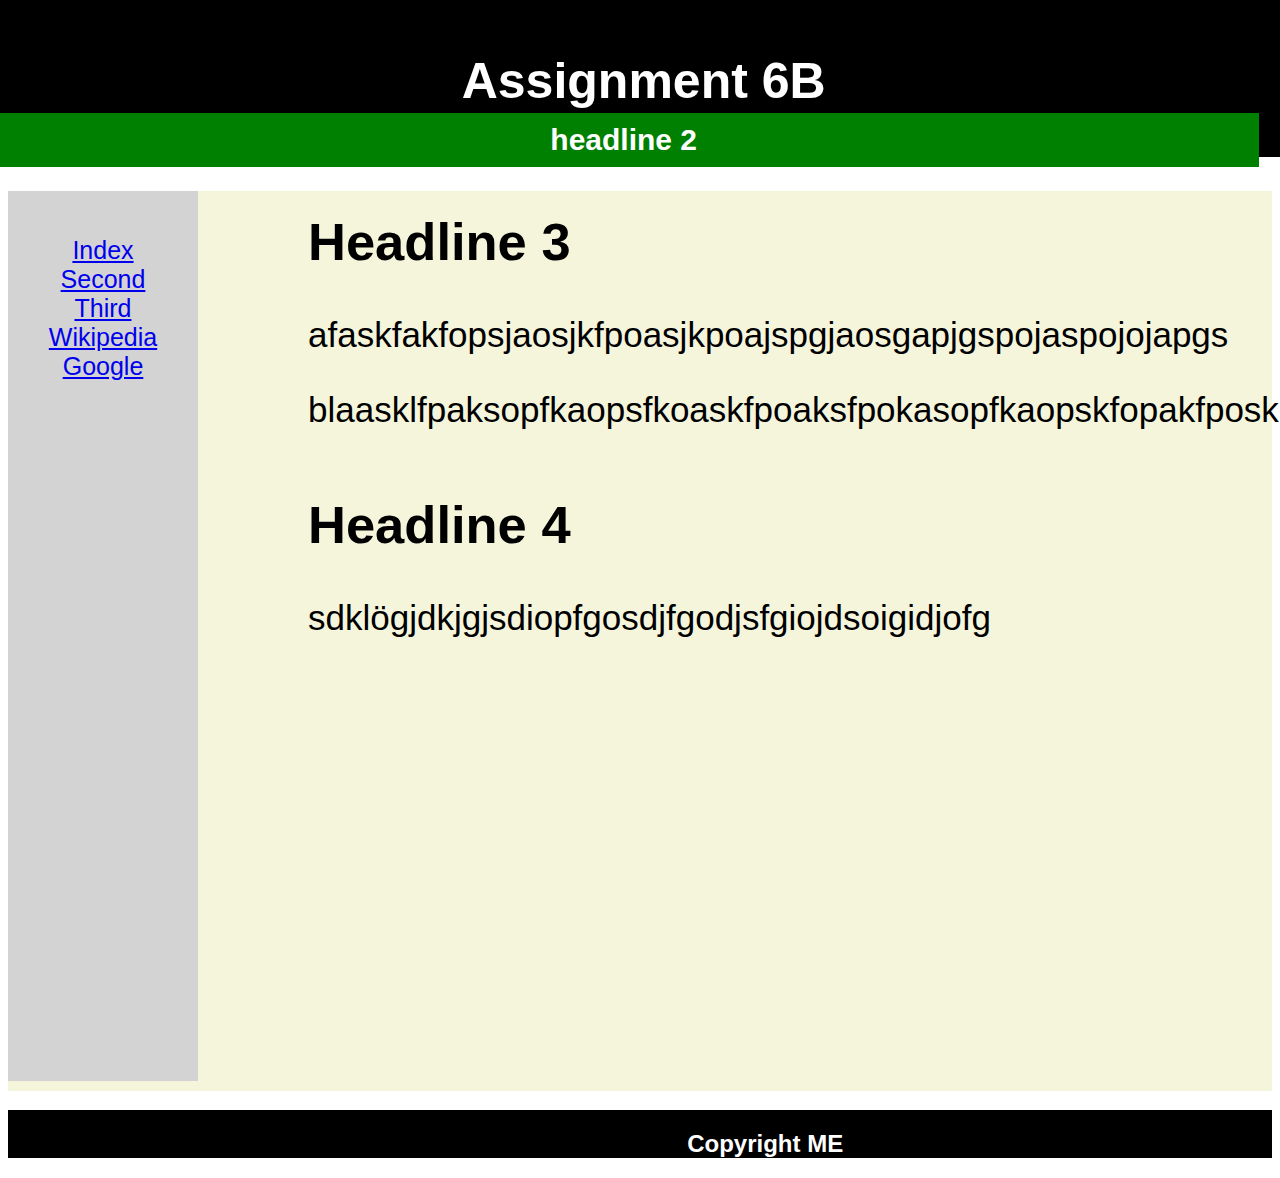
<file: index.html>
<!DOCTYPE html>
<html lang="en">
	<head>
	<title>third.html</title>
	<meta charset="UTF-8"/>
	<link rel="stylesheet" type="text/css" href="styles.css">
	<meta name="viewport" content="width=device-width, initial-scale=1.0">
<style>
	
	
	body {
		font-family: Arial, Helvetica, sans-serif;
		}
		
	header {
		padding: 20px;
		margin: -10px;
		text-align: center;
		font-size: 25px;
	}
		
		nav {
			padding: 20px;
	}
	
		nav ul {
			list-style-type: none;
			padding: 0;
			font-size: 25px;
	}
	
		footer {
		background-color: black;
		color: white;
	}
	section {
		text-align:center;
		font-size: 35px;
		
	}
	
	</style>
	
	</head>

	<body>
	<header >
    <h1>Assignment 6B </h1>	
	<h2 class="h2"> headline 2</h2>	

	</header>
	<section>
		<nav>
		
			<ul>
			<li><a href="https://jerojal.github.io/demo1/">Index</a></li>
			<li><a href="https://jerojal.github.io/second.html/" target="_blank">Second</a></li>			
			<li><a href="https://jerojal.github.io/third1.html/" target="_blank">Third</a></li>       
			<li><a href="https://en.wikipedia.org/wiki/Main_Page" target="_blank">Wikipedia</a></li>       
			<li><a href="https://www.google.com/" target="_blank">Google</a></li>       
			</ul>	
		</nav> 
	
		<h2> Headline 3 </h2>
		<div> afaskfakfopsjaosjkfpoasjkpoajspgjaosgapjgspojaspojojapgs 
		</div>
		<p> blaasklfpaksopfkaopsfkoaskfpoaksfpokasopfkaopskfopakfposk</p>
		<h2> Headline 4</h2>
		<p> sdklögjdkjgjsdiopfgosdjfgodjsfgiojdsoigidjofg</p>
		</section>
		
	<footer> 
		<h2>Copyright ME</h2>
	</footer>
	
	</body>
</file>
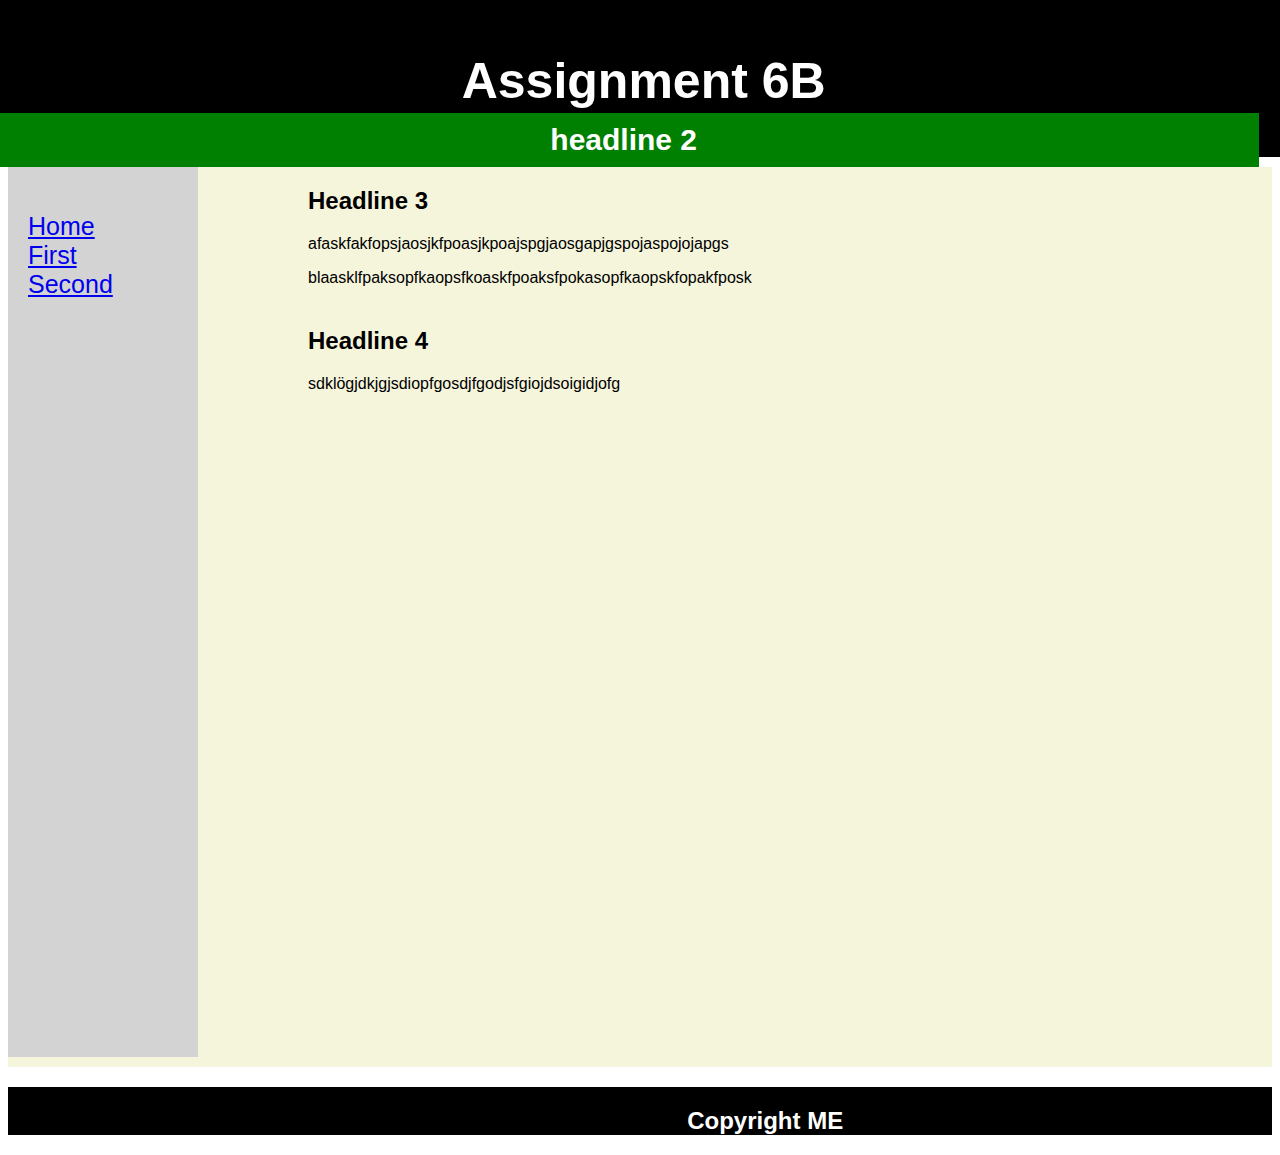
<file: third.html>
<!DOCTYPE html>
<html lang="en">
	<head>
	<title>third.html</title>
	<meta charset="UTF-8"/>
	<link rel="stylesheet" type="text/css" href="styles.css">
	<style>
	
	
	body {
		font-family: Arial, Helvetica, sans-serif;
		}
		
	header {
		padding: 20px;
		margin: -10px;
		text-align: center;
		font-size: 25px;
	}
		
		nav {
			padding: 20px;
	}
	
		nav ul {
			list-style-type: none;
			padding: 0;
			font-size: 25px;
	}
	
		footer {
		background-color: black;
		color: white;

	section {
		text-align:center;
		font-size: 35px;
		display: float;
		
	}
	

	</style>
	</head>

	<body>
	<header class="header">
    <h1>Assignment 6B </h1>	
	<h2 class="h2"> headline 2</h2>	

	</header>
	<section>
		<nav>
		
			<ul>       
			<li><a href="https://jerojal.github.io/third1.html/"target="_blank">Home</a></li>       
			<li><a href="https://youtu.be/dQw4w9WgXcQ"target="_blank">First</a></li>       
			<li><a href="https://www.google.com/" target="_blank">Second</a></li>       
			</ul>	
		</nav> 
	
		<h2> Headline 3 </h2>
		<div> afaskfakfopsjaosjkfpoasjkpoajspgjaosgapjgspojaspojojapgs 
		</div>
		<p> blaasklfpaksopfkaopsfkoaskfpoaksfpokasopfkaopskfopakfposk</p>
		<h2> Headline 4</h2>
		<p> sdklögjdkjgjsdiopfgosdjfgodjsfgiojdsoigidjofg</p>
		</section>
		
	<footer> 
		<h2>Copyright ME</h2>
	</footer>
	
	</body>
</file>
<file: styles.css>
.h2 {
	font-size: 30px;
	text-align: center;
	padding: 10px;
	margin: -30px;
	background-color: green;
	width: 100%;

}

header {
	background-color: black;
	color: white;
	padding: 0px;
	margin: -0px;
	width:99%;
}
nav {width: 150px;
	float:left;
	background-color: lightgray;
	height: 850px;
	margin: 0px;
}
section {
	background-color: beige;
	height: 900px;
	
}
footer {
	text-align: center;
	max-width:100%;
	padding-left:30%;

}
nav ul {
	height: 50px;
	list-style: none;
	width: 100%;
	
}

p { text-align: left;
	padding-left:300px;
	
}
h2 { text-align: left;
		padding-left:300px;
		padding-top:20px;
}

div { text-align: left;
	padding-left:300px;
}
		a:hover { color: green; }
</file>
